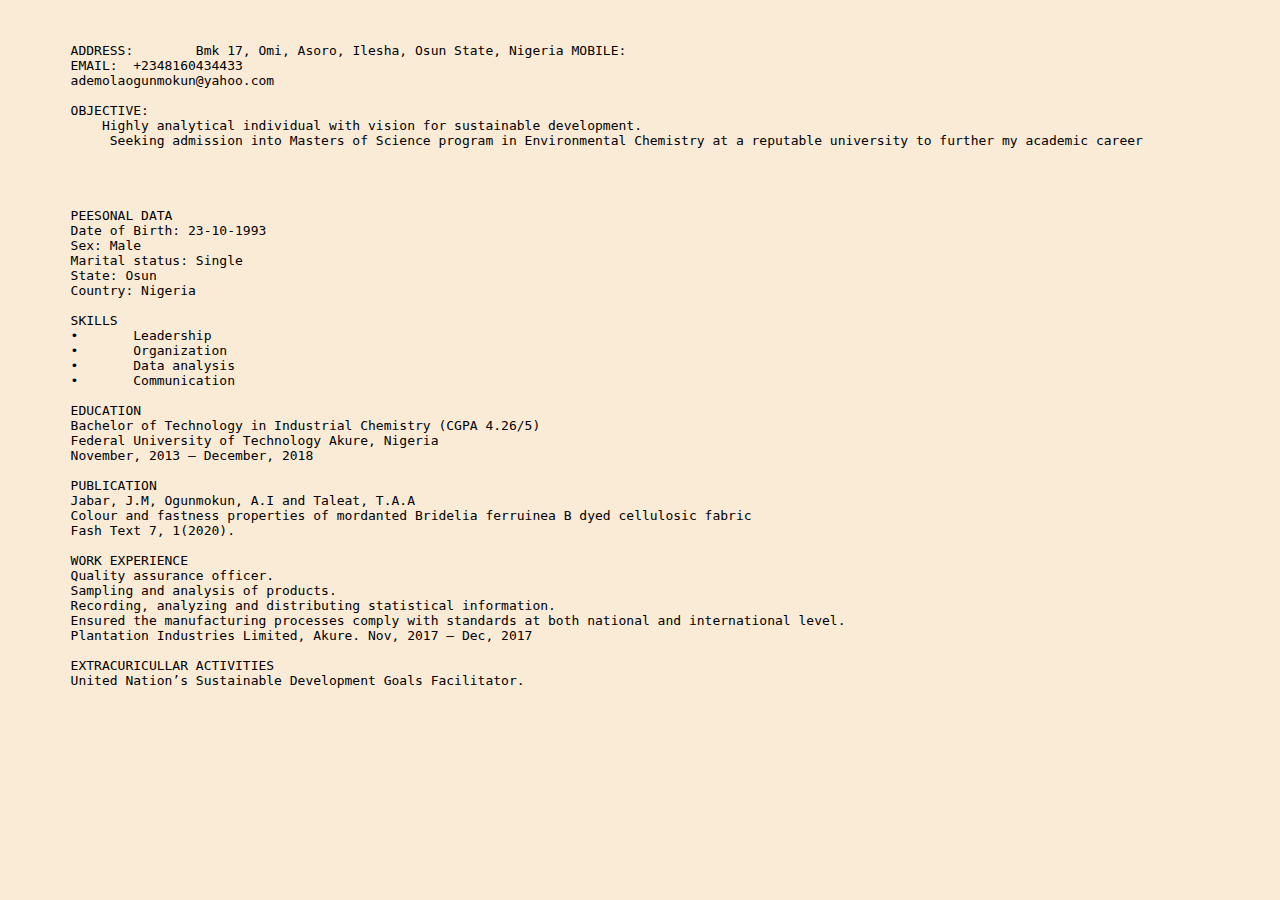
<file: Ademola101.github.io/How to survive corona virus.html>
<!DOCTYPE html>
<html lang="en">
<head>
    <meta charset="UTF-8">
    <meta name="viewport" content="width=device-width, initial-scale=1.0">
    <meta http-equiv="X-UA-Compatible" content="ie=edge">
    <title>How to survive the Corona virus outbreak</title>
    <style>
        article{
            font-size: 100%;
            
            font-family: 'Segoe UI', Tahoma, Geneva, Verdana, sans-serif,;
            align-content: center;
        }
        body{
            background-color: antiquewhite;
        }
        P::first-letter {
            font-size: 200%
        }
        section{padding: 100vh}
    </style>
</head>
<body>
    <pre><article>

        ADDRESS:	Bmk 17, Omi, Asoro, Ilesha, Osun State, Nigeria	MOBILE:
        EMAIL:	+2348160434433
        ademolaogunmokun@yahoo.com
        
        OBJECTIVE:
            Highly analytical individual with vision for sustainable development.
             Seeking admission into Masters of Science program in Environmental Chemistry at a reputable university to further my academic career
        
        
        
         
        PEESONAL DATA
        Date of Birth: 23-10-1993
        Sex: Male
        Marital status: Single
        State: Osun
        Country: Nigeria
        
        SKILLS
        •	Leadership
        •	Organization
        •	Data analysis
        •	Communication
         
        EDUCATION
        Bachelor of Technology in Industrial Chemistry (CGPA 4.26/5)
        Federal University of Technology Akure, Nigeria
        November, 2013 – December, 2018
        
        PUBLICATION
        Jabar, J.M, Ogunmokun, A.I and Taleat, T.A.A
        Colour and fastness properties of mordanted Bridelia ferruinea B dyed cellulosic fabric
        Fash Text 7, 1(2020). 
        
        WORK EXPERIENCE
        Quality assurance officer.
        Sampling and analysis of products.
        Recording, analyzing and distributing statistical information. 
        Ensured the manufacturing processes comply with standards at both national and international level.
        Plantation Industries Limited, Akure. Nov, 2017 – Dec, 2017
         
        EXTRACURICULLAR ACTIVITIES
        United Nation’s Sustainable Development Goals Facilitator.
    </article></pre>
</article></body>
</html>
</file>
